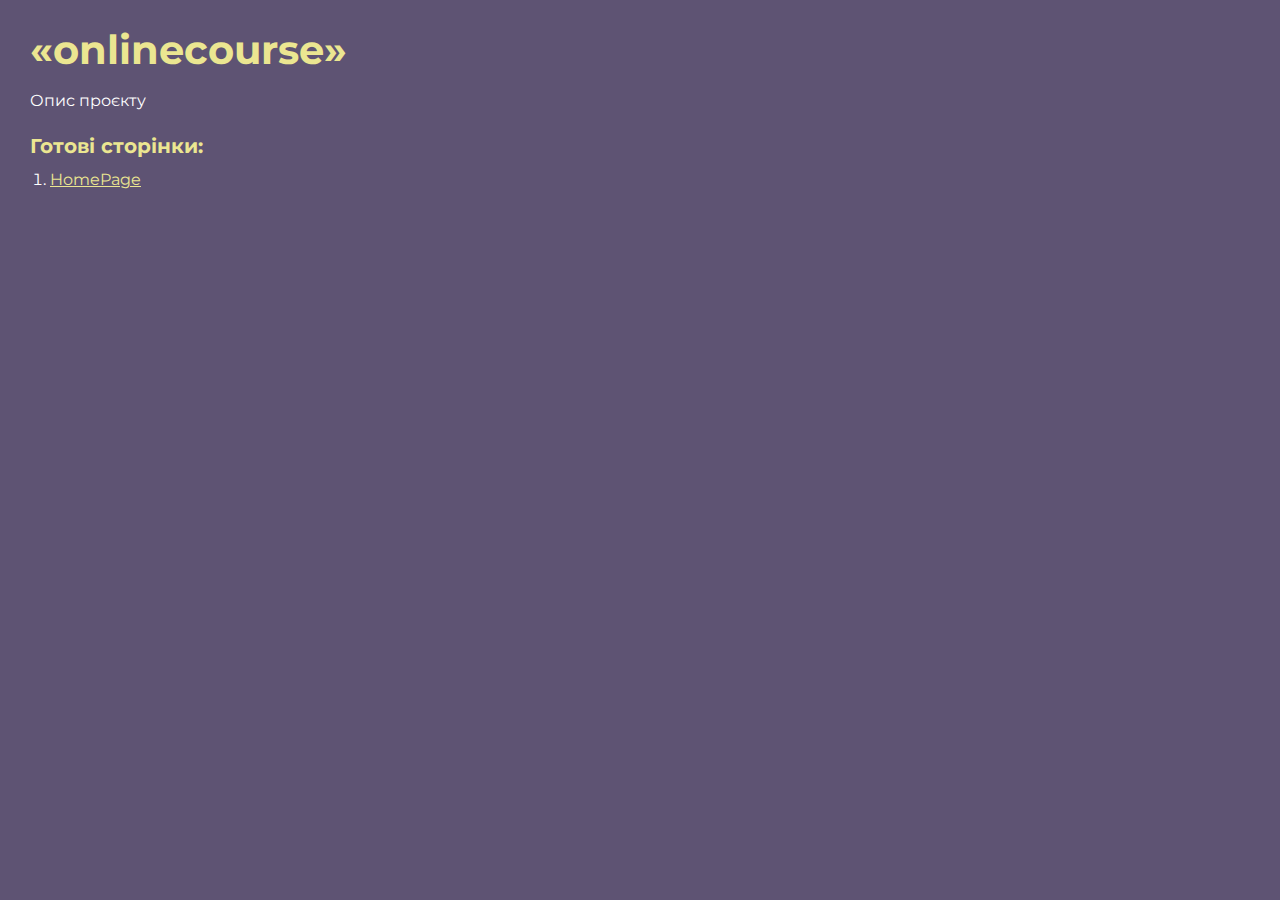
<file: index.html>
<!DOCTYPE html>
<html>

<head>
	<meta charset="UTF-8">
	<meta name="viewport" content="width=device-width, initial-scale=1.0">
	<title> «onlinecourse»</title>
</head>

<body>
	<div class="rootpage">
		<h1>«onlinecourse»</h1>
		<div class="rootpage__info">
			Опис проєкту
		</div>
		<h2>Готові сторінки:</h2>
		<ol class="rootpage__list">
			<li><a target="_blank" href="home.html">HomePage</a></li>
		</ol>
	</div>
</body>
<style>
	@charset "UTF-8";
	@import url("https://fonts.googleapis.com/css?family=Montserrat:regular,700&display=swap");

	*,
	*::before,
	*::after {
		padding: 0px;
		margin: 0px;
		border: 0px;
		box-sizing: border-box;
	}

	html,
	body {
		height: 100%;
		margin: 0;
		padding: 0;
		min-width: 320px;
		width: 100%;
		color: #fff;
		background-color: #5e5373;
	}

	body {
		font-family: Montserrat;
		font-size: 100%;
		line-height: 1;
		font-size: 1rem;
	}

	a {
		text-decoration: underline;
		color: #ebe691
	}

	a:visited {
		text-decoration: underline;
		color: #aaa768;
	}

	a:hover {
		text-decoration: none;
	}

	ul li {
		list-style: none;
	}

	img {
		vertical-align: top;
	}

	.wrapper {
		width: 100%;
		min-height: 100%;
		overflow: hidden;
	}

	.rootpage {
		padding: 30px;
		display: flex;
		flex-direction: column;
		align-items: flex-start;
	}

	@media (max-width: 767px) {
		.rootpage {
			padding: 30px 15px;
		}
	}

	h1 {
		color: #ebe691;
		font-size: 2.5rem;
		margin: 0px 0px 1.25rem 0px;
	}

	@media (max-width: 767px) {
		h1 {
			font-size: 1.85rem;
			margin: 0px 0px 1.25rem 0px;
		}
	}

	h2 {
		color: #ebe691;
		font-size: 1.25rem;
		margin: 0px 0px 1rem 0px;
	}

	@media (max-width: 767px) {
		h2 {
			font-size: 1.125rem;
			margin: 0px 0px 1rem 0px;
		}
	}

	.rootpage__info {
		line-height: 140%;
		margin: 0px 0px 1.5rem 0px;
	}

	.rootpage__list {
		margin: 0px 0px 2.25rem 1.25rem;
	}

	.rootpage__list li:not(:last-child) {
		margin: 0px 0px 15px 0px;
	}

	.rootpage__contacts,
	.rootpage__tnx {
		border-radius: 200px;
		padding: 20px 65px;
		line-height: 140%;
	}

	@media (max-width: 767px) {

		.rootpage__contacts,
		.rootpage__tnx {
			border-radius: 40px;
			padding: 20px;
		}
	}

	.rootpage__contacts {
		background: #32b5a4;

	}

	.rootpage__contacts a {
		color: #ebe691;
	}

	.rootpage__tnx {
		background: #c22d63;
		margin: 0px 0px 1rem 0px;
	}
</style>

</html>
</file>
